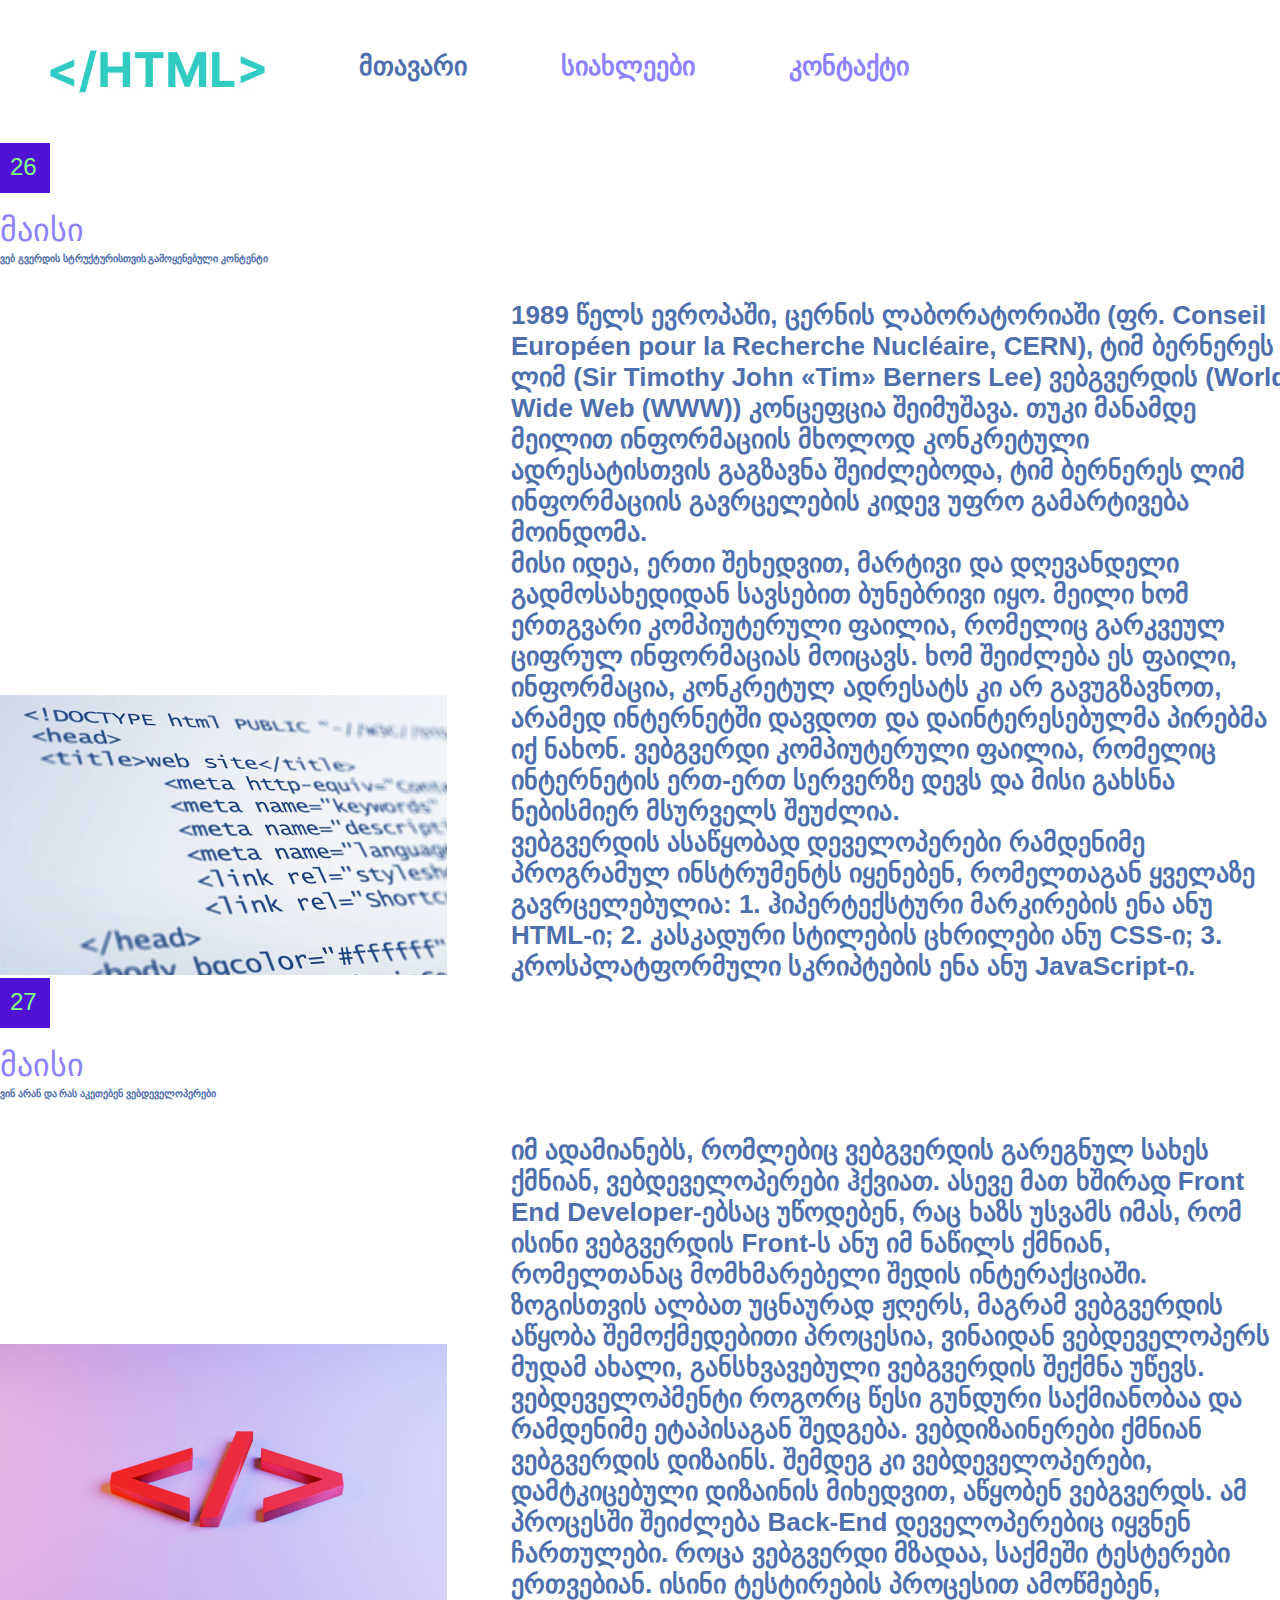
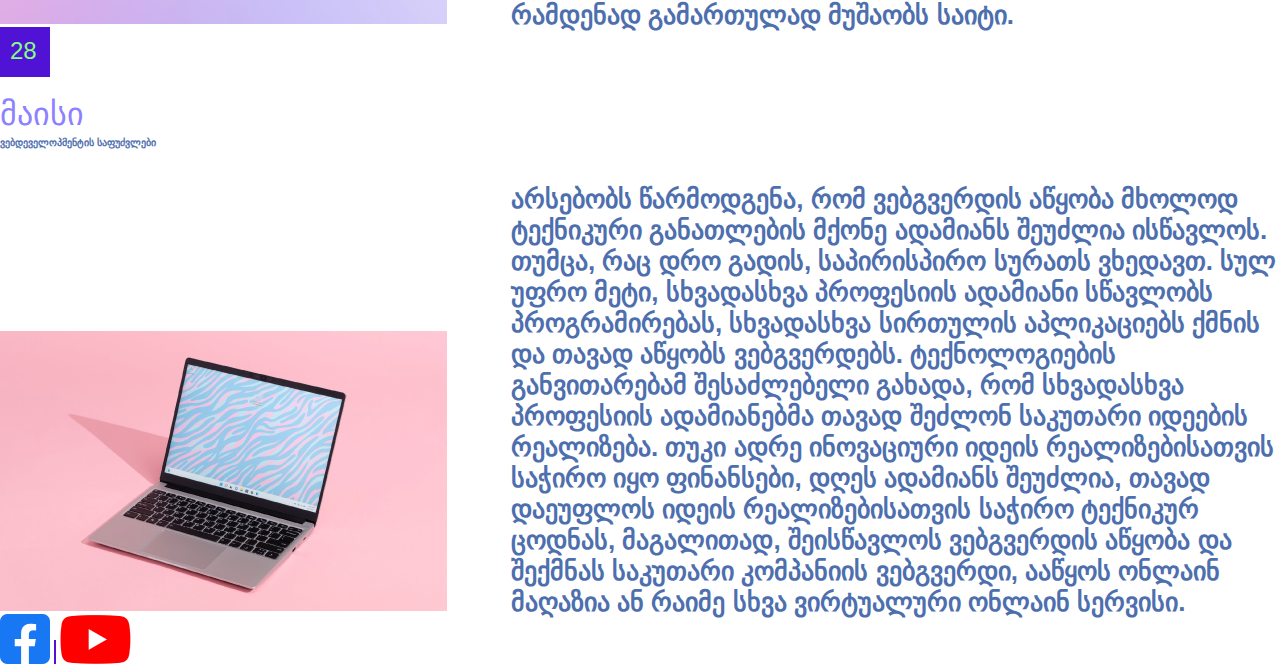
<file: index.html>
<!DOCTYPE html>
<html lang="en">
<head>
    <meta charset="UTF-8">
    <meta name="viewport" content="width=device-width, initial-scale=1.0">
    <link rel="stylesheet" href="reset.css">
    <link rel="stylesheet" href="style.css">
    <link rel="stylesheet" href="//cdn.web-fonts.ge/fonts/bpg-nino-mkhedruli/css/bpg-nino-mkhedruli.min.css">
    <link rel="preconnect" href="https://fonts.googleapis.com">
<link rel="preconnect" href="https://fonts.gstatic.com" crossorigin>
<link href="https://fonts.googleapis.com/css2?family=Roboto&display=swap" rel="stylesheet">
<link rel="stylesheet" href="//cdn.web-fonts.ge/fonts/alkbasri-light/css/alkbasri-light.min.css">
<link rel="stylesheet" href="//cdn.web-fonts.ge/fonts/alkdots/css/alkdots.min.css">
    <title>davaleba 4</title>
</head>
<body>
    <header>
        <img class="htmllogo"   src="suratebi/HTML_.jpg" alt="HTML logo">
        <nav>
            <ul>
                <li>
                    <a href="#" class="ap">მთავარი </a> 
                    </li>
                <li> 
                    <a href="sxhtml/siaxleebi.html" >სიახლეები</a>
                </li>
                <li> 
                  <a href="/sxhtml/kontaqtebi.html" > კონტაქტი </a>
                </li>
            </ul>
        </nav>
     </header>
    <section>
        <div class="conteiner">
        <article>
         
            
            <div class="ri"> 26</div>
           
           <h4 class="mai">მაისი</h4>
           <h5 class="sat">ვებ გვერდის სტრუქტურისთვის გამოყენებული კონტენტი</h5>
           <img src="suratebi/pic-1 1.png" alt="code">
         <div class="pa">
            <p>1989 წელს ევროპაში, ცერნის ლაბორატორიაში (ფრ. Conseil Européen pour la Recherche Nucléaire, CERN), ტიმ ბერნერეს ლიმ (Sir Timothy John «Tim» Berners Lee) ვებგვერდის (World Wide Web (WWW)) კონცეფცია შეიმუშავა. თუკი მანამდე მეილით ინფორმაციის მხოლოდ კონკრეტული ადრესატისთვის გაგზავნა შეიძლებოდა, ტიმ ბერნერეს ლიმ ინფორმაციის გავრცელების კიდევ უფრო გამარტივება მოინდომა.</p>

 
             <p>მისი იდეა, ერთი შეხედვით, მარტივი და დღევანდელი გადმოსახედიდან სავსებით ბუნებრივი იყო. მეილი ხომ ერთგვარი კომპიუტერული ფაილია, რომელიც გარკვეულ ციფრულ ინფორმაციას მოიცავს. ხომ შეიძლება ეს ფაილი, ინფორმაცია, კონკრეტულ ადრესატს კი არ გავუგზავნოთ, არამედ ინტერნეტში დავდოთ და დაინტერესებულმა პირებმა იქ ნახონ. ვებგვერდი კომპიუტერული ფაილია, რომელიც ინტერნეტის ერთ-ერთ სერვერზე დევს და მისი გახსნა ნებისმიერ მსურველს შეუძლია.</p>
            
             <p>ვებგვერდის ასაწყობად დეველოპერები რამდენიმე პროგრამულ ინსტრუმენტს იყენებენ, რომელთაგან ყველაზე გავრცელებულია:
             1. ჰიპერტექსტური მარკირების ენა ანუ HTML-ი;
             2. კასკადური სტილების ცხრილები ანუ CSS-ი;
             3. კროსპლატფორმული სკრიპტების ენა ანუ JavaScript-ი.
             </p>
        </div>
        </article>
        <article>
            <div class="ri">27</div>
         
            <h4 class="mai">მაისი</h4>
            <h5 class="sat">ვინ არან და რას აკეთებენ ვებდეველოპერები</h5>
            <img src="suratebi/pic-2 1.png" alt="code">
            <div class="pa">
            <p>
                იმ ადამიანებს, რომლებიც ვებგვერდის გარეგნულ სახეს ქმნიან, ვებდეველოპერები ჰქვიათ. ასევე მათ ხშირად Front End Developer-ებსაც უწოდებენ, რაც ხაზს უსვამს იმას, რომ ისინი ვებგვერდის Front-ს ანუ იმ ნაწილს ქმნიან, რომელთანაც მომხმარებელი შედის ინტერაქციაში. ზოგისთვის ალბათ უცნაურად ჟღერს, მაგრამ ვებგვერდის აწყობა შემოქმედებითი პროცესია, ვინაიდან ვებდეველოპერს მუდამ ახალი, განსხვავებული ვებგვერდის შექმნა უწევს. ვებდეველოპმენტი როგორც წესი გუნდური საქმიანობაა და რამდენიმე ეტაპისაგან შედგება. ვებდიზაინერები ქმნიან ვებგვერდის დიზაინს. შემდეგ კი ვებდეველოპერები, დამტკიცებული დიზაინის მიხედვით, აწყობენ ვებგვერდს. ამ პროცესში შეიძლება Back-End დეველოპერებიც იყვნენ ჩართულები. როცა ვებგვერდი მზადაა, საქმეში ტესტერები ერთვებიან. ისინი ტესტირების პროცესით ამოწმებენ, რამდენად გამართულად მუშაობს საიტი.

            </p>
            </div>
        </article>
        <article>
            <div class="ri">28</div>
            <h4 class="mai">მაისი</h4>
            <h5 class="sat">ვებდეველოპმენტის საფუძვლები</h5>
            <img src="suratebi/pic-3 1.png" alt="Laptop">
            <div class="pa">
            <p>
                არსებობს წარმოდგენა, რომ ვებგვერდის აწყობა მხოლოდ ტექნიკური განათლების მქონე ადამიანს შეუძლია ისწავლოს. თუმცა, რაც დრო გადის, საპირისპირო სურათს ვხედავთ. სულ უფრო მეტი, სხვადასხვა პროფესიის ადამიანი სწავლობს პროგრამირებას, სხვადასხვა სირთულის აპლიკაციებს ქმნის და თავად აწყობს ვებგვერდებს. ტექნოლოგიების განვითარებამ შესაძლებელი გახადა, რომ სხვადასხვა პროფესიის ადამიანებმა თავად შეძლონ საკუთარი იდეების რეალიზება. თუკი ადრე ინოვაციური იდეის რეალიზებისათვის საჭირო იყო ფინანსები, დღეს ადამიანს შეუძლია, თავად დაეუფლოს იდეის რეალიზებისათვის საჭირო ტექნიკურ ცოდნას, მაგალითად, შეისწავლოს ვებგვერდის აწყობა და შექმნას საკუთარი კომპანიის ვებგვერდი, ააწყოს ონლაინ მაღაზია ან რაიმე სხვა ვირტუალური ონლაინ სერვისი.
            </p>
            </div>
        
         </article>
         </div> 
        
    </section>
    <footer>
        <img src="/suratebi/facebook-icon-512x512-seb542ju 1.png" alt="  fb">
        <img  class="line"  src="/suratebi/Line 4.png" alt="  line">
        <img src="/suratebi/YouTube_full-color_icon_(2017) 1.png" alt="  yt">
     </footer>
    
</body>
</html>
</file>
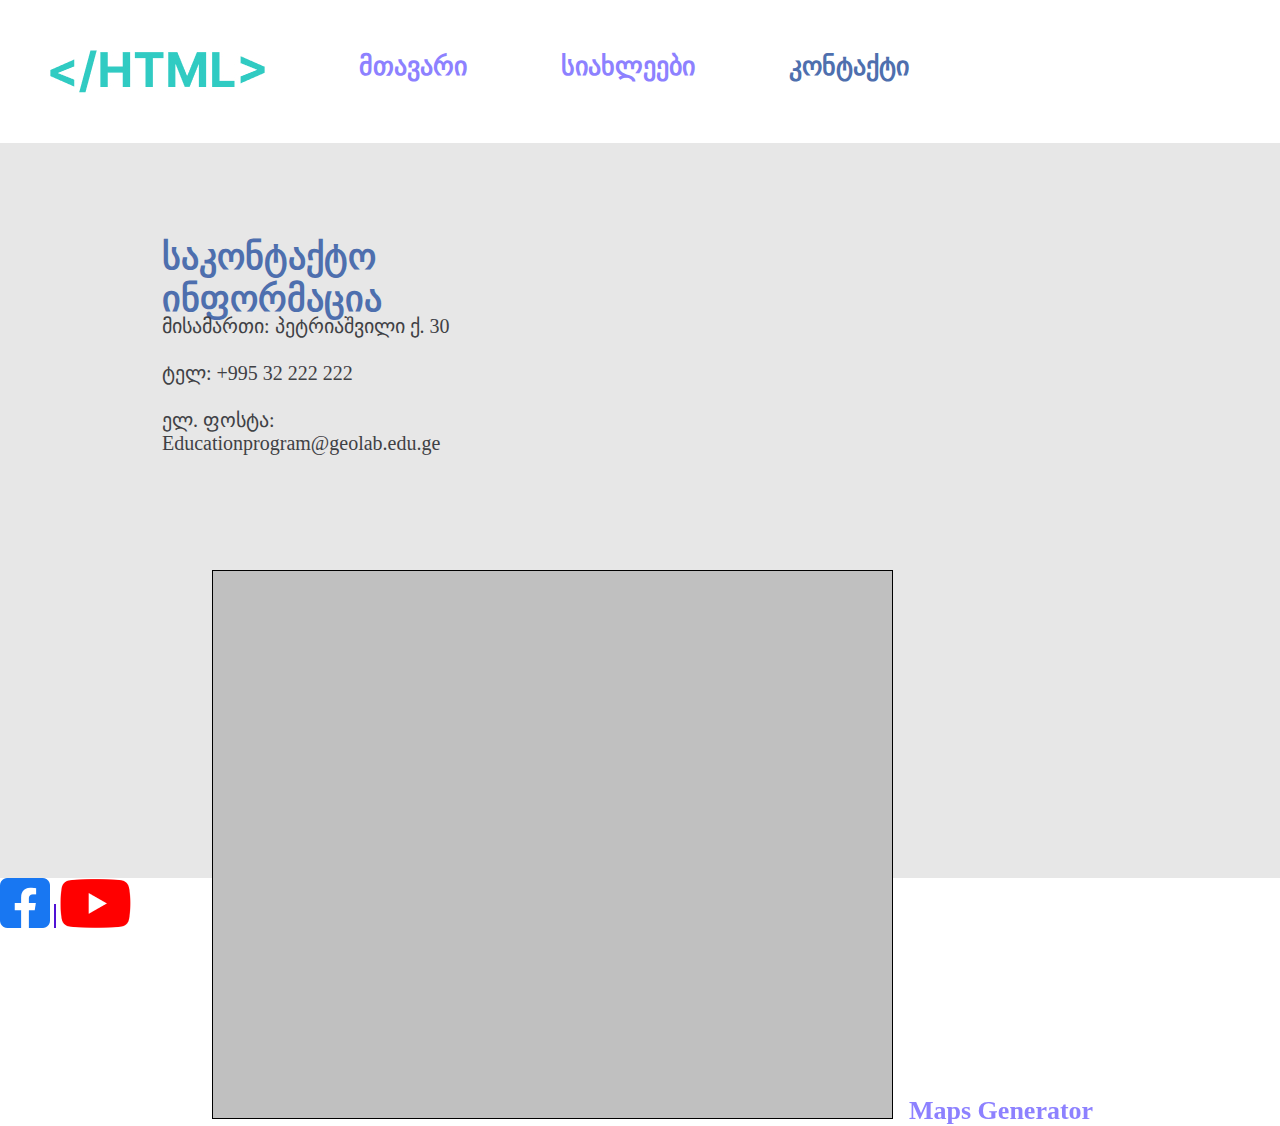
<file: sxhtml/kontaqtebi.html>
<!DOCTYPE html>
<html lang="en">
<head>
    <meta charset="UTF-8">
    <meta name="viewport" content="width=device-width, initial-scale=1.0">
    <link rel="stylesheet" href="../reset.css">
    <link rel="stylesheet" href="../style.css">
    <title>davaleba 4</title>
</head>
<body>
    <header>
        <img class="htmllogo"   src="../suratebi/HTML_.jpg" alt="HTML logo">
        <nav>
            <ul>
                <li>
                    <a href="../index.html" class="ra">მთავარი </a> 
                    </li>
                <li> 
                    <a href="siaxleebi.html" >სიახლეები</a>
                </li>
                <li> 
                  <a href="#" class="ap" > კონტაქტი </a>
                </li>
            </ul>
        </nav>
     </header>
     <section>
        <div class="conteinersami">
           <div class="sak">
            <h2  class="gb">საკონტაქტო ინფორმაცია</h2>
            <h3  class="gd">მისამართი: პეტრიაშვილი ქ. 30</h3>
            <h3 class="gd">ტელ: +995 32 222 222</h3>
            <h3 class="gd">ელ. ფოსტა: Educationprogram@geolab.edu.ge</h3>
           
            </div>
            <iframe width="523" height="403" frameborder="0" scrolling="no" marginheight="0" marginwidth="0" id="gmap_canvas" src="https://maps.google.com/maps?width=523&amp;height=403&amp;hl=en&amp;q=%20Havana%20La%20Habana%20Cuba+(Havana%20La%20Habana%20Cuba)&amp;t=&amp;z=12&amp;ie=UTF8&amp;iwloc=B&amp;output=embed"></iframe><a href='https://google-map-generator.com/'>Maps Generator</a>


        </div>

    </section>
    <footer>
        <img src="/suratebi/facebook-icon-512x512-seb542ju 1.png" alt="  fb">
        <img  class="line"  src="/suratebi/Line 4.png" alt="  line">
        <img src="/suratebi/YouTube_full-color_icon_(2017) 1.png" alt="  yt">
     </footer>
</body>
</html>
</file>
<file: style.css>
@import url("//cdn.web-fonts.ge/fonts/bpg-nino-mkhedruli/css/bpg-nino-mkhedruli.min.css");
.roboto-regular {
    font-family: "Roboto", sans-serif;
    font-weight: 400;
    font-style: normal;
  }
  
a{ color: 
    #8D81FF;}
.ap { color: 
    #4E6FAE}
 li {
   display: inline-block;
    margin-left: 90px; }
  nav {
  display: inline-block;
      }
  a {
       color: #8D81FF;
     font-family: FiraGO;
    font-size: 26px;
   font-style: normal;
   font-weight: 700;
  line-height: normal;
   }
.htmllogo {
    vertical-align: middle;
   }
  header {
   margin: 50px;
  }
  .conteiner{
   width: 1291px;
   margin: auto;
  }     
  .ri{
    color: #84FF81;
    width: 50px;
    height: 50px;
    background-color: #5012d5;
font-family: Helvetica;
font-size: 24px;
font-style: normal;
font-weight: 400;
line-height: normal;
padding: 10px;
margin-bottom: 18px;
  }  
.mai{
    color: #8D81FF;
font-family: "BPG Nino Mkhedruli";
font-size: 32px;
font-style: normal;
font-weight: 400;
line-height: normal;
width: 119px;
height: 34px;
margin-bottom: 8px;
}
.sat{
    width: 578px;
height: 34px;
color: #4E6FAE;
font-family: "ALKDots", sans-serif;
font-size: 10px;
font-style: normal;
font-weight: 700;
line-height: normal;
margin-bottom: 13px;
}
.pa{
    width: 778px;
height: 353px;
color: #4E6FAE;
font-family: "ALKBasri-Light", sans-serif;
font-size: 26px;
font-style: normal;
font-weight: 700;
line-height: normal;
margin-left: 60px;
display: inline-block;
vertical-align: auto;
}
.conteinero{
    width: 1052px;
    margin: auto;
}
.hsi{
    width: 150px;
height: 34px;
color: #4E6FAE;
font-family: FiraGO;
font-size: 26px;
font-style: normal;
font-weight: 700;
line-height: normal;
display: inline-block;
}
.line{
    background: #5012D5;
    width: 2px;
height: 24px;
display: inline-block;
}
.ixi{
    color: #4E6FAE;
font-family: FiraGO;
font-size: 26px;
font-style: normal;
font-weight: 400;
line-height: normal;
width: 484px;
height: 34px;
display: inline-block;
}
.arti{
    height: 34px;
    margin-top: 120px ;
    margin-bottom: 26px;
}
.kar{
    background: #E7E7E7;
    width: 500px;
height: 192px;
display: inline-block ;

}
.karh{
    color: #3F4145;
font-family: Roboto;
font-size: 20px;
font-style: normal;
font-weight: 400;
line-height: normal;
width: 307px;
margin-top: 21px;
margin-left: 23px;

}
.karp{
    width: 335px;
height: 95px;
color: #7E8898;
font-family: Roboto;
font-size: 16px;
font-style: normal;
font-weight: 400;
line-height: normal;
display: inline-block;
vertical-align:top;
margin-top: 21px;

}
.kari{
    width: 77px;
height: 77px;
background: url(<path-to-image>) lightgray 50% / cover no-repeat;
display: inline-block;
margin: 30px 37px 41px 36px;
}
.karori{
    background: #E7E7E7;
    width: 500px;
height: 192px;
display: inline-block;
margin-left: 42px;
}
.conteinersami{
    width: auto;
height: 735px;
background: #E7E7E7;

}
.gb{
    width: 474px;
height: 34px;
color: #4E6FAE;
font-family: "Helvetica Neue";
font-size: 36px;
font-style: normal;
font-weight: 700;
line-height: normal;
padding: 93px 1024px 27px 162px;
display: inline-block;
}
.gd{
    width: 307px;
    color: #7E8898;
font-family: "Helvetica Neue LT GEO";
font-size: 20px;
font-style: normal;
font-weight: 400;
line-height: normal;
color: #3F4145;
font-family: "Helvetica Neue LT GEO";
font-size: 20px;
font-style: normal;
font-weight: 400;
line-height: normal;
margin-bottom: 23px;
margin-left: 162px;

display: inline-block;


}
iframe{
    width: 681px;
    height: 549px;
    border: 1px solid black;
    background-color: silver;
    margin-right: 1em;
    object-fit: none;
    display: inline-block;
    margin-left: 212px ;
    margin-top: 92px;
    
  }
  .sak{
    display: inline-block;
    width: 474px;
   
  }
</file>
